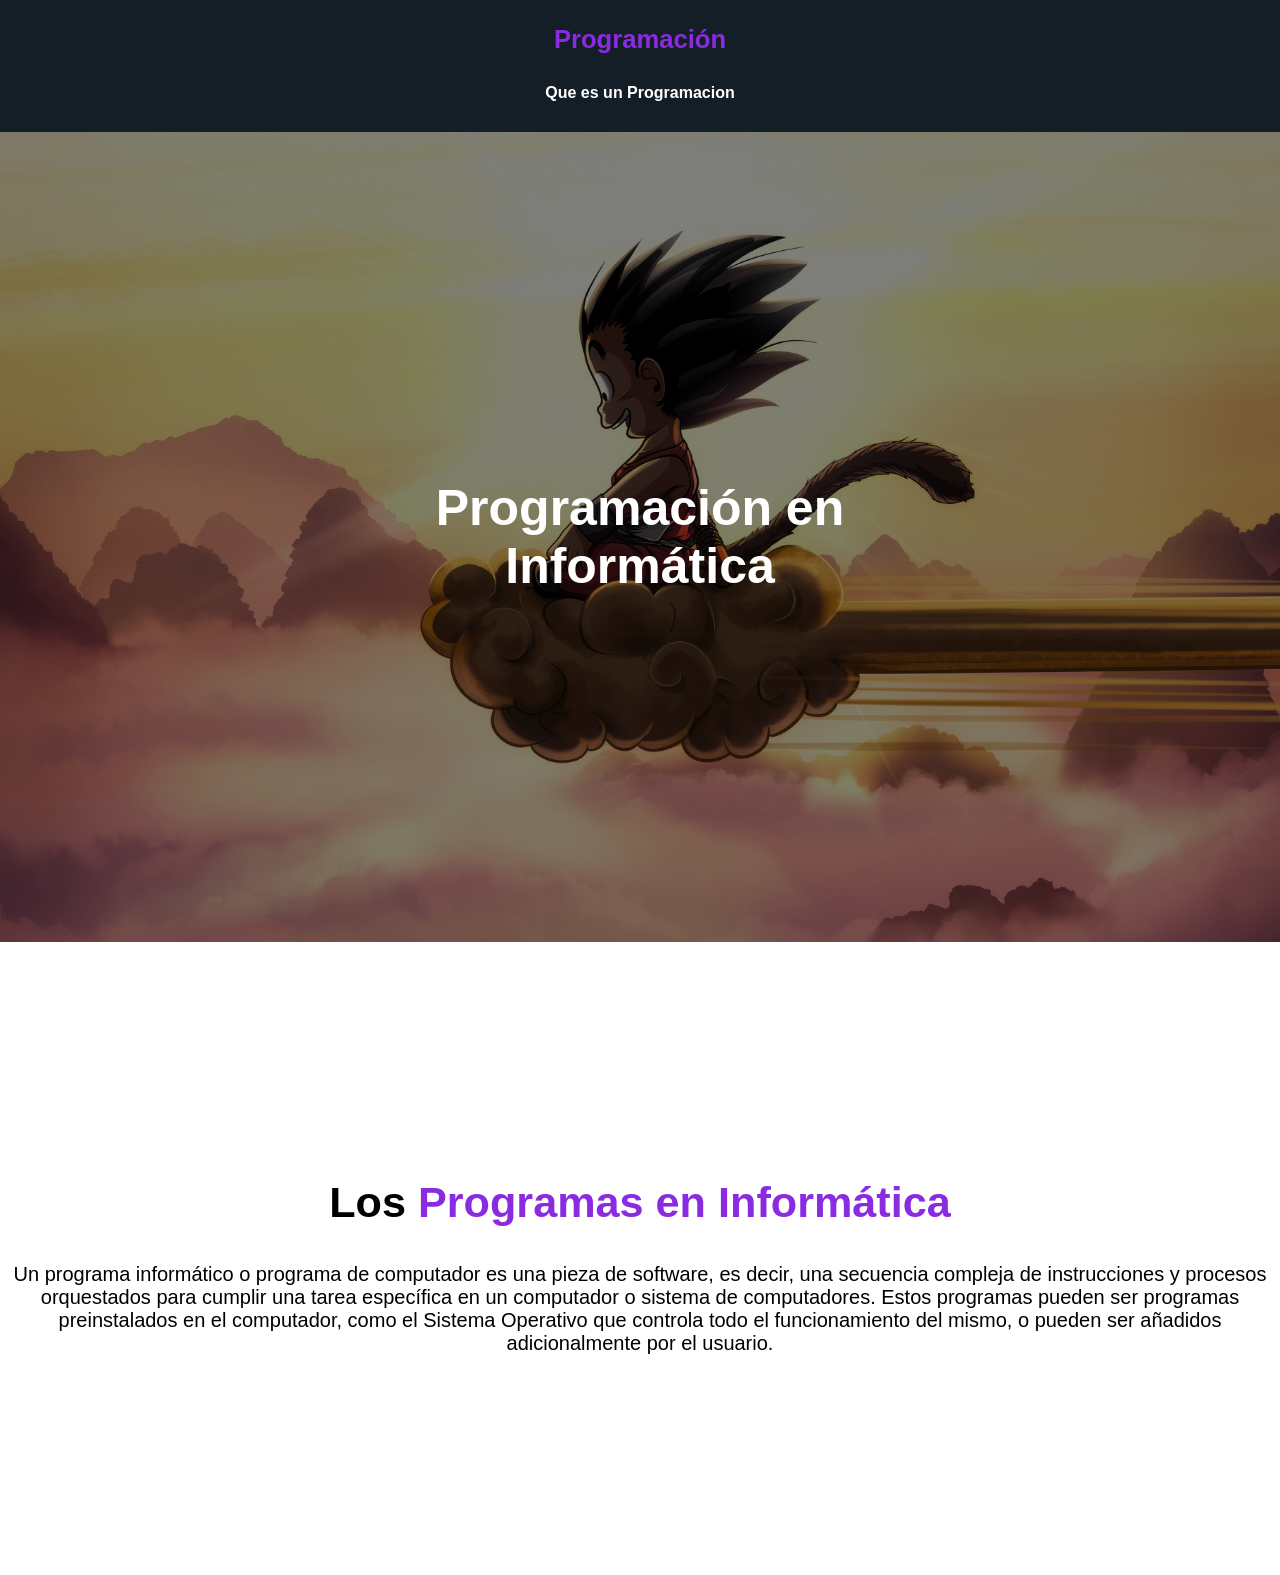
<file: index.html>
<!DOCTYPE html>
<html lang="es">
<head>
    <meta charset="UTF-8">
    <meta name="viewport" content="width=device-width, initial-scale=1.0">
    <link rel="stylesheet" href="estilo.css">
    <title>Practica 2 Diseño Web II</title>
</head>
<body>
    <header>
        <div class="container">
            <p class="logo">Programación</p>
            <nav>
                <a href="#somos-proya">Que es un Programacion</a>
            </nav>
        </div>
    </header>

    <section id="hero">
        <h1>Programación en <br>Informática</h1>
    </section>

    <section id="somos-proya">
        <div class="container">
            <div class="img-container"></div>
            <div class="texto">

                <h2>Los <span class="color-acento">Programas en Informática</span></h2>
                <p>Un programa informático o programa de computador es una pieza de software, es decir, 
                    una secuencia compleja de instrucciones y procesos orquestados para cumplir una 
                    tarea específica en un computador o sistema de computadores. Estos programas 
                    pueden ser programas preinstalados en el computador, como el Sistema Operativo 
                    que controla todo el funcionamiento del mismo, o pueden ser añadidos adicionalmente 
                    por el usuario.
                </p>
            </div>
        </div>
    </section>

</body>
</html>
</file>
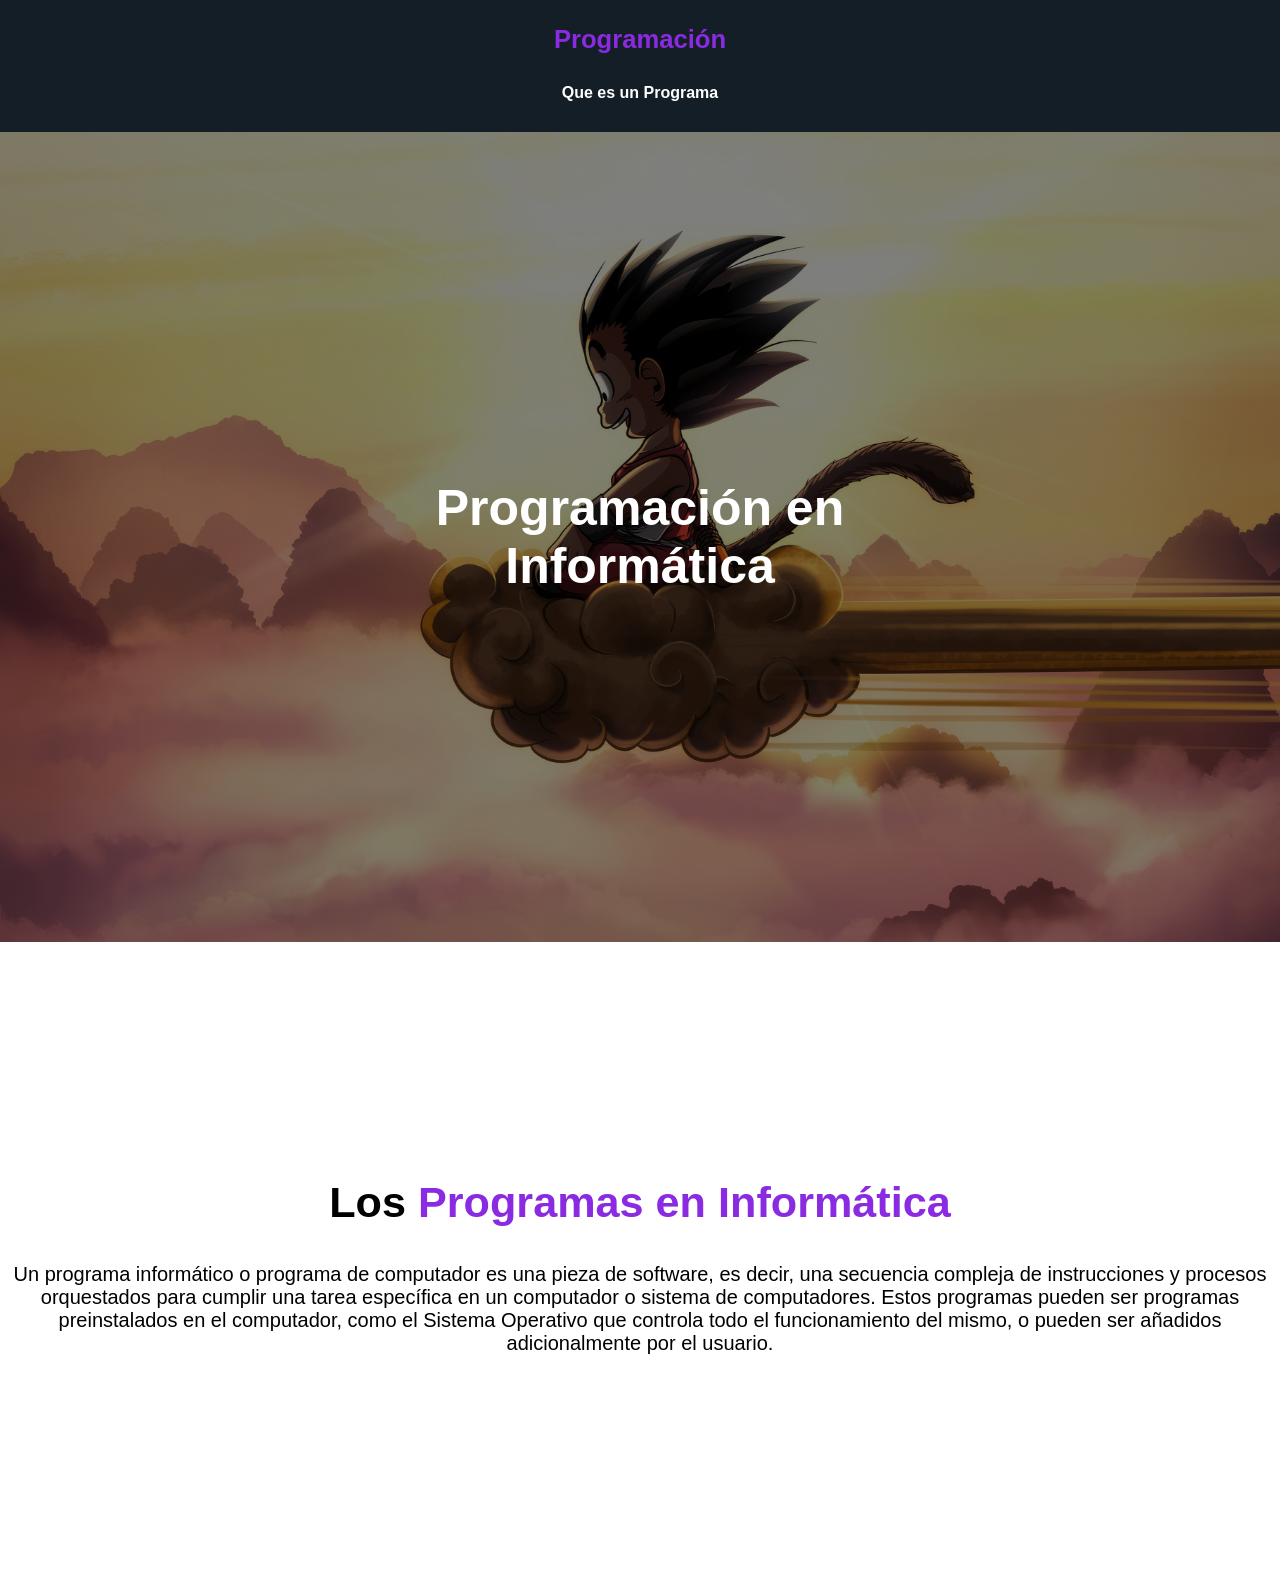
<file: inicio.html>
<!DOCTYPE html>
<html lang="es">
<head>
    <meta charset="UTF-8">
    <meta name="viewport" content="width=device-width, initial-scale=1.0">
    <link rel="stylesheet" href="estilo.css">
    <title>Practica 2 Diseño Web II</title>
</head>
<body>
    <header>
        <div class="container">
            <p class="logo">Programación</p>
            <nav>
                <a href="#somos-proya">Que es un Programa</a>
            </nav>
        </div>
    </header>

    <section id="hero">
        <h1>Programación en <br>Informática</h1>
    </section>

    <section id="somos-proya">
        <div class="container">
            <div class="img-container"></div>
            <div class="texto">

                <h2>Los <span class="color-acento">Programas en Informática</span></h2>
                <p>Un programa informático o programa de computador es una pieza de software, es decir, 
                    una secuencia compleja de instrucciones y procesos orquestados para cumplir una 
                    tarea específica en un computador o sistema de computadores. Estos programas 
                    pueden ser programas preinstalados en el computador, como el Sistema Operativo 
                    que controla todo el funcionamiento del mismo, o pueden ser añadidos adicionalmente 
                    por el usuario.
                </p>
            </div>
        </div>
    </section>

</body>
</html>
</file>
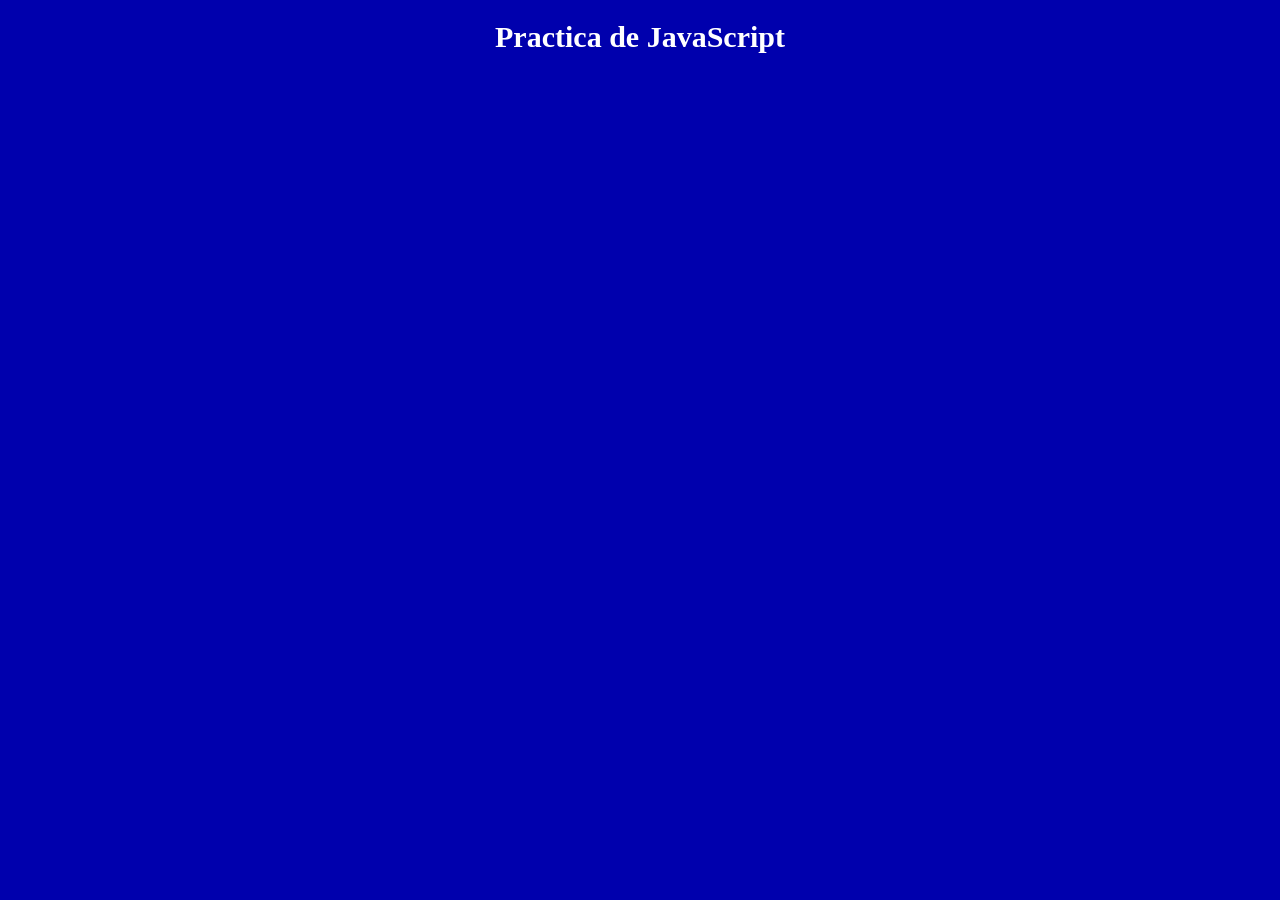
<file: Funciones/inicio.html>
<!DOCTYPE html>
<html lang="en">
<head>
    <meta charset="UTF-8">
    <meta name="viewport" content="width=device-width, initial-scale=1.0">
    <title>Document</title>
    <link rel="stylesheet" href="css/estilo.css">
</head>
<body>
    <div class="contenido">
        <h1>Practica de JavaScript</h1>
    </div>

    <!-- <script src="js/Ejemplo1.js"></script> -->
    <!-- <script src="js/Ejemplo2.js"></script> -->
    <!-- <script src="js/Ejemplo3.js"></script> -->
    <!-- <script src="js/Ejemplo4.js"></script> -->
    <script src="js/Ejemplo5.js"></script>

</body>
</html>
</file>
<file: estilo.css>
body{
    font-family: 'Roboto', sans-serif;
    margin: 0;
}

h1{ font-size: 3.5em;}
h2{ font-size: 2.7em;}
h3{ font-size: 2em;}
p{ font-size: 1.25em;}
ul{ list-style: none;}
li{ font-size: 1.25em;}

button{
    font-size: 1.25em;
    font-weight: bold;
    padding: 10px 30px;
    border-radius: 5px;
    border: 2px solid rgba(0,0,0,0.3);
    box-shadow: 2px 2px 10px rgba(0,0,0,0.5);
    color: white;
    background-color: blueviolet;
}

button:hover{
    background-color: rgb(86, 33, 165);
}

.container{
    max-width: 1600px;
    margin: auto;
}

.color-acento{ color:blueviolet; }

header{
    background-color: #141E26;
    
}

header .logo{
    margin: 0;
    padding: 25px 30px;
    font-weight: bold;
    color: blueviolet;
    font-size: 50px;
    font-size: 1.6em;
}

header .container{
    display: flex;
    flex-direction: column;
    align-items: center;
}

header nav{
    display: flex;
    flex-direction: column;
    text-align: center;
    padding-bottom: 25px;
}

header a{
    padding: 5px 12px;
    text-decoration: none;
    font-weight: bold;
    color: white;
}

header a:hover{
    color: blueviolet;
}

#hero{
    display: flex;
    align-items: center;
    justify-content: center;
    text-align: center;
    flex-direction: column;
    height: 90vh;
    background-image: linear-gradient(
        0deg,
        rgba(0,0,0,0.5),
        rgba(0,0,0,0.5)
    )
    ,url("images/goku.jpg");
    background-repeat: no-repeat;
    background-size: cover;
    background-position: center center;
}

#hero h1{
    color: white;
    font-size: 50px;
}

#hero button{
    font-size: 1.75em;
}

#somos-proya .container{
    text-align: center;
    padding: 200px 12px;
 
}
</file>
<file: Funciones/css/estilo.css>
body{
    background-color: rgb(0, 0, 173);
}

h1{
    color: white;
    font-size: 30px;
}

.contenido{
    text-align: center;
}
</file>
